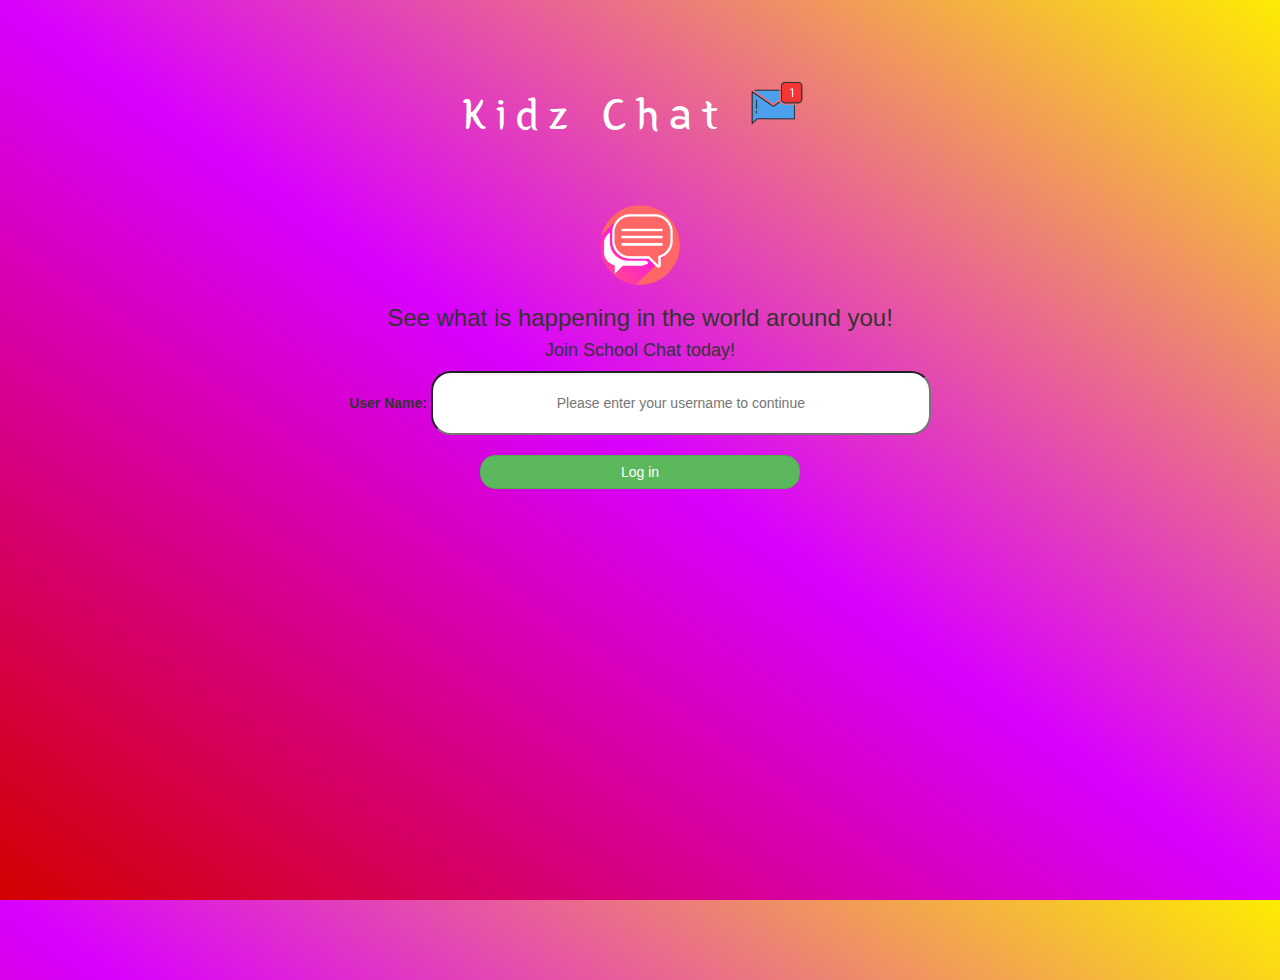
<file: index.html>
<!DOCTYPE html>
<html>
<head>
	<title>Kidz Chat</title>
<link href="https://fonts.googleapis.com/css?family=Yeon+Sung&display=swap" rel="stylesheet"><meta name="viewport" content="width=device-width, initial-scale=1">

<link rel="stylesheet" href="https://maxcdn.bootstrapcdn.com/bootstrap/3.4.0/css/bootstrap.min.css">
<script src="https://ajax.googleapis.com/ajax/libs/jquery/3.4.1/jquery.min.js"></script>
<script src="https://maxcdn.bootstrapcdn.com/bootstrap/3.4.0/js/bootstrap.min.js"></script>

<link rel="stylesheet" type="text/css" href="style.css">
<script src="chat_room2.js"></script>
</head>
<body>
<center>
	<h1 class="header">	
		Kidz Chat		<sup>
	<img src="m2.png">
	</sup>
</h1>
	<div class="form-group"></div>
	<img src="logo.png" class="logo">
		<h3 >See what is happening in the world around you!</h3>
		<h4 >Join School Chat today!</h4>
		<div class="form-check form-check-inline">
		  <label >User Name:</label>
		  <input id="user_name" class="form-check-inline" type="text" placeholder="Please enter your username to continue">

		</div>
		<br>
		<button id="login_button" class="btn btn-success" onclick="adduser()">Log in</button>
		<br><br>
	</div>
</center>
</body>
</html>
</file>
<file: style.css>
html, body
{
  height: 100%;
  margin: 0;
}
#user_name{
border-radius: 20px;
padding: 20px;
text-align: center;
width: 500px;
}
body
{
background-image: linear-gradient(to right top,#d30000, #d900ff, #fdec02);
}
#change{
	width: 25%;border-radius: 15px;
	background-color: dimgrey;
}
.header
{
	color: white;font-family: 'Yeon Sung';font-size: 45px;letter-spacing: 10px;margin-top: 80px;
}
.header img
{
	width: 80px;margin-left: -15px;
}

.page_div
{
	background: rgba(53, 50, 50, 0.794);float: none;border-radius: 15px;
	margin: 50px;
	padding: 20px;
}

.logo
{
	width: 80px;margin-top: 30px;border-radius: 40px;
}

#login_button
{
	width: 25%;border-radius: 15px;
}

.room_name
{
	cursor: pointer;
	font-size: 20px;
}


#logout
{
	font-size: 20px; float: right;
}


#output
{
	padding: 10px; width:80%;background: rgba(255,255,255,0.8);border-radius: 15px;
}

.input_div_room_page
{
	width: 80%;
}

.input_div label
{
	color: white;font-size: 20px;
}


.input_div_message_page
{
	position: fixed;bottom: 0px;width: 100%;background: rgba(255,255,255,0.8);
}
.input_div_message_page label
{
	color: black;
}
.input_div_message_page #msg
{
	width: 80%;
}
.input_div_message_page button
{
	margin-top: 15px;
	width: 50%;
	padding: 15px;
}
.color_white
{
	color: white
}

.user_tick
{
	width:20px;
}
.message_h4
{
	padding-left:5px;color:grey;
}
#mic{
	padding: 10px;
}
</file>
